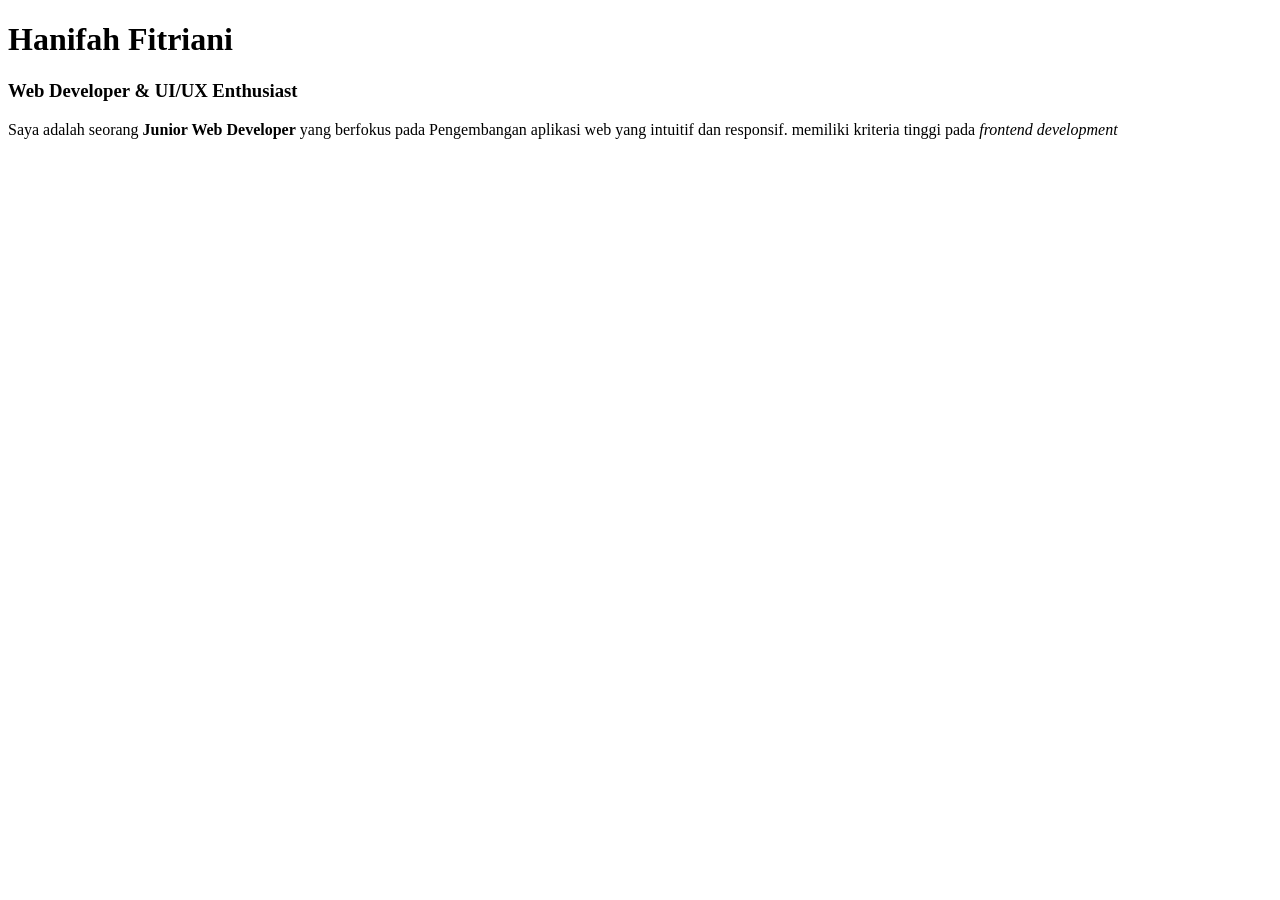
<file: pamai.html>
<!DOCTYPE html>
<html lang="id">
<head>
    <meta charset="UTF-8">
    <meta name="viewport" content="width=device-width, initial-scale=1.0">
    <title>CV - Hanifah</title>
</head>
<body>
    <header>
       <!-- Informasi Utama & Profil --> 
        <h1> Hanifah Fitriani</h1>
        <h3> Web Developer & UI/UX Enthusiast</h3>
    </header>
<main>
    <p>Saya adalah seorang <strong>Junior Web Developer</strong> yang berfokus pada Pengembangan aplikasi web yang intuitif 
        dan responsif. memiliki kriteria tinggi pada <em>frontend development</em></p>
    <section id="tentang">
        <!-- Ringkasan profil -->
    </section id="pendidikan">
    <section>
        <!-- Riwayat Pendidikan -->
    </section>
</main>
<footer>
    <!-- catatan kaki -->
</footer>
<!-- Seluruh Konten CV akan dimasukkan di sini  -->
</body>
</html>
</file>
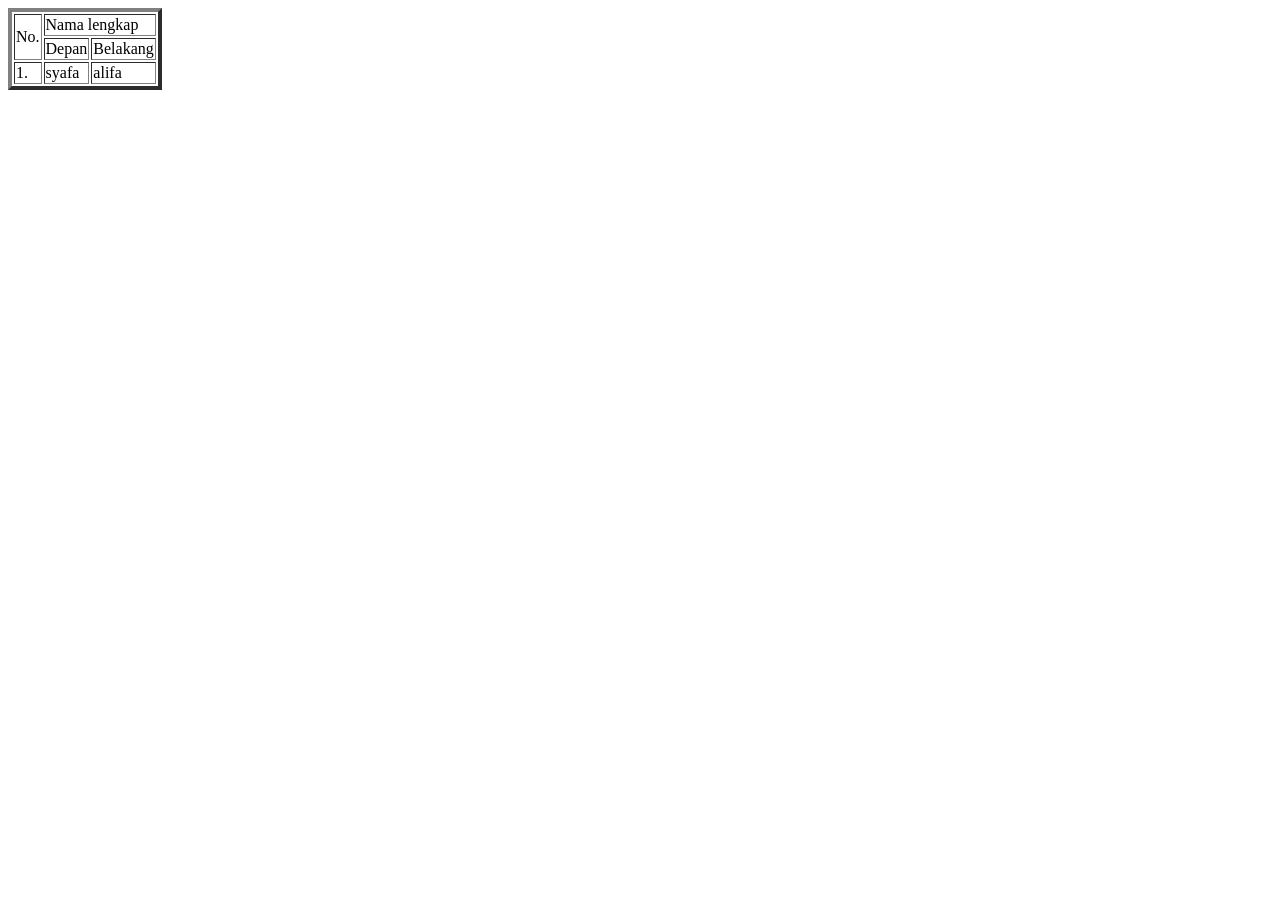
<file: table.html>
<!DOCTYPE html>
<html>
<body>
    <table border="4">
        <tr>
            <td rowspan="2">No.</td>
            <td colspan="2">Nama lengkap</td>
        </tr>
        <tr>
            <td>Depan</td>
            <td>Belakang</td>
        </tr>
        <tr>
            <td>1.</td>
            <td>syafa</td>
            <td>alifa</td>
        </tr>
    </table>
</body>    
</html>
</file>
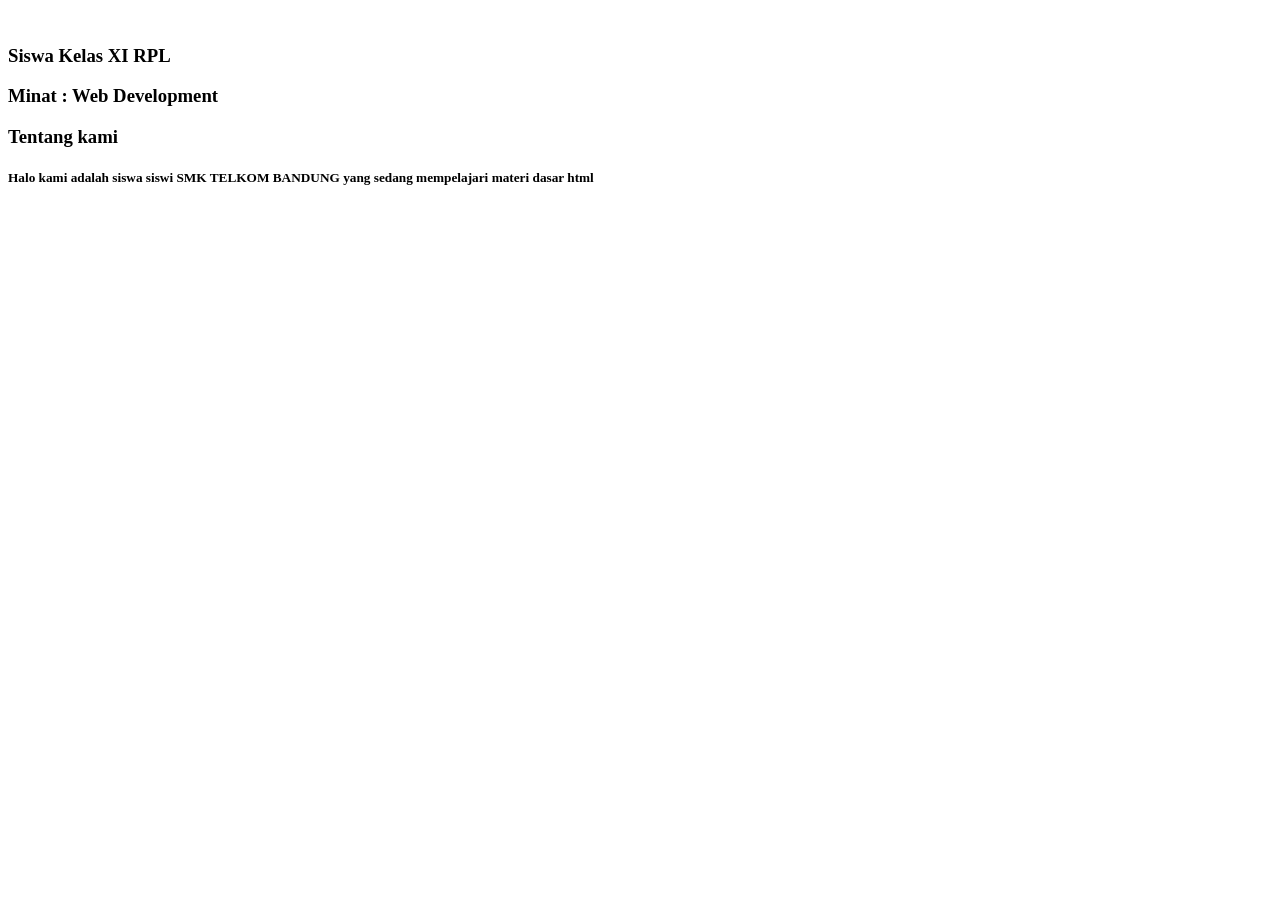
<file: .vscode/mkk3.html>
<!DOCTYPE html>
<html lang="en">
<head>
    <meta charset="UTF-8">
    <meta name="viewport" content="width=device-width, initial-scale=1.0">
    <title>Profil mahagi</title>
</head>
<br>
<h3>Siswa Kelas XI RPL</h3>
<h3>Minat : Web Development </h3>
<h3>Tentang kami</h3>
<h5>Halo kami adalah siswa siswi SMK TELKOM BANDUNG yang sedang mempelajari materi dasar html </h5>
</file>
